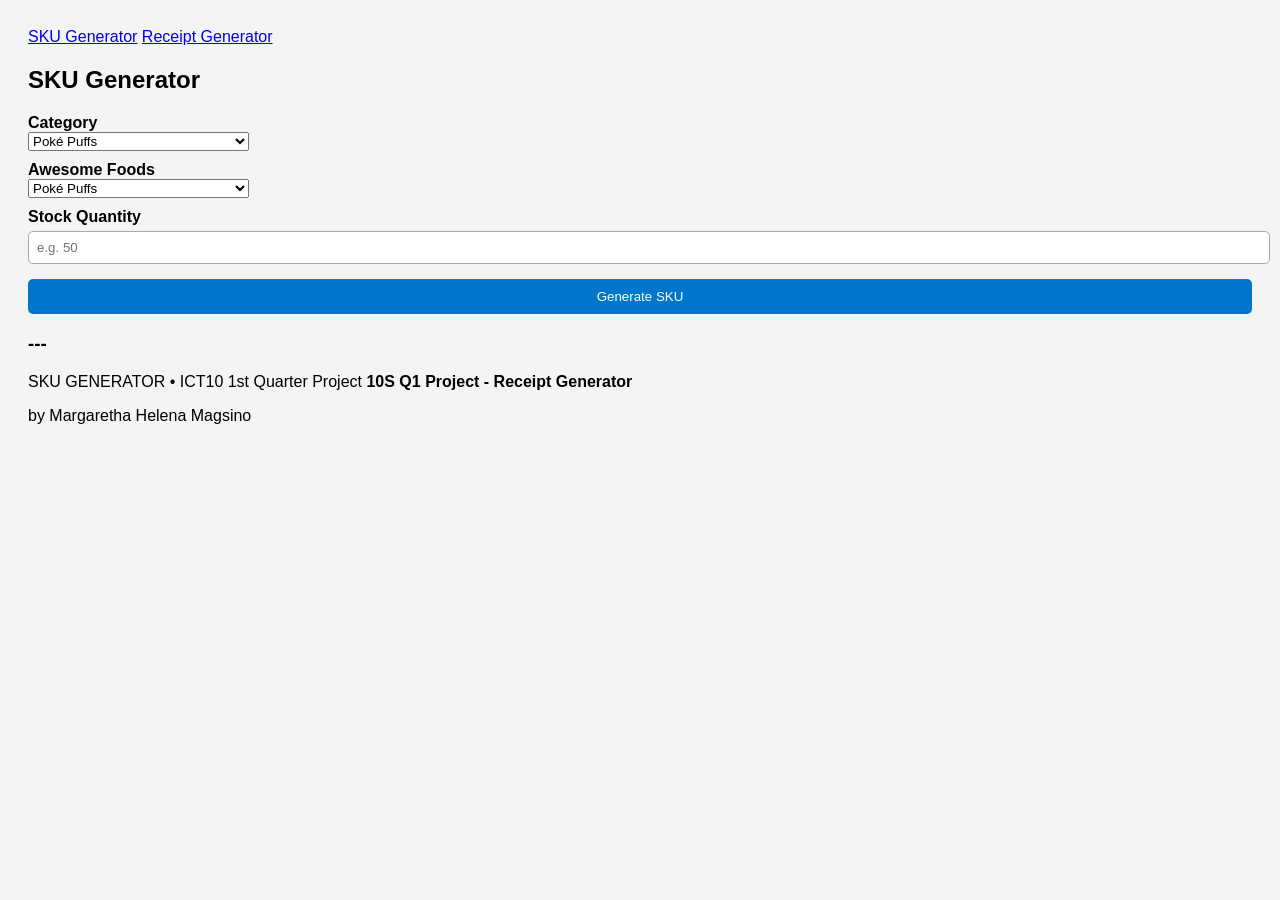
<file: index.html>
<!DOCTYPE html>
<html lang="en">
<head>
    <meta charset="UTF-8">
    <meta name="viewport" content="width=device-width, initial-scale=1.0">
    <link rel="stylesheet" href="style.css">
    <link rel="stylesheet" href="https://pyscript.net/releases/2026.7.3/core.css">
    <script type="module" src="https://pyscript.net/releases/2026.7.3/core.js"></script>
    <title>SKU Generator</title>
</head>

<body>
    <nav>
        <a href="sku.html">SKU Generator</a>
        <a href="index.html">Receipt Generator</a>
    </nav>
    
    <main>
        <div class="sku-box">
            <div class="sku-header">
                <h2>SKU Generator</h2>
            </div>
            
            <div class="sku-content">
                <label for="category">Category</label>
                <select id="category">
                    <option value="BEV">Poké Puffs</option>
                    <option value="DRK">Brocks Special Stew</option>
                    <option value="YUZ">Malasadas</option>
                    <option value="CHO"> Decorative Curry</option>
                    <option value="FRA"> Rich Plenty of Apples Toast Curry</option>
                </select>


                <label for="product_name">Awesome Foods</label>
                <select id="product_name">
                    <option value="Poké Puffs">
                        Poké Puffs
                    </option>
                    <option value="Brocks Special Stew">
                    Brocks Special Stew            
                   </option>
                    <option value="Malasadas">
                        Malasadas
                    </option>
                    <option value="Decorative Curry">
                        Decorative Curry 
                    </option>
                    <option value="Rich Plenty of Apples Toast Curry">
                        Rich Plenty of Apples Toast Curry 
                    </option>
                </select>
                
                <label for="stock_quantity">
                    Stock Quantity
                </label>
                <input type="number" id="stock_quantity" placeholder="e.g. 50">
                
                <button type="button" py-click="generate_sku">Generate SKU</button>


                <!-- Show  the SKU -->
                <h3 id="sku-output">---</h3> 

            </div>

        </div>

    </main>

    <footer>
        SKU GENERATOR • ICT10 1st Quarter Project
        <b>10S Q1 Project - Receipt Generator</b><br>
        <p>by Margaretha Helena Magsino</p>
    </footer>
    <script type="py" src="main.py"></script>

</body>
</html>
</file>
<file: style.css>
/* Global page style */
body {
    font-family: Arial, sans-serif;
    background-color: #f4f4f4;
    padding: 20px;
}

/* Main container box */
.box {
    width: 320px;
    padding: 15px;
    background: rgb(208, 228, 230);
    border: 1px solid #debebe;
    border-radius: 8px;
    margin-bottom: 20px;
}

/* Labels */
label {
    display: block;
    margin-top: 10px;
    font-weight: bold;
}

/* Input fields */
input {
    width: 100%;
    padding: 8px;
    margin-top: 5px;
    border-radius: 5px;
    border: 1px solid #aaa;
}

/* Buttons */
button {
    width: 100%;
    padding: 10px;
    margin-top: 15px;
    background-color: #0077cc;
    color: white;
    border: none;
    border-radius: 5px;
    cursor: pointer;
}

button:hover {
    background-color: #005fa3;
}

/* Output boxes */
#output, #sku_output {
    background: #ffffff;
    padding: 15px;
    border-radius: 8px;
    border: 1px solid #ccc;
    width: 320px;
}
</file>
